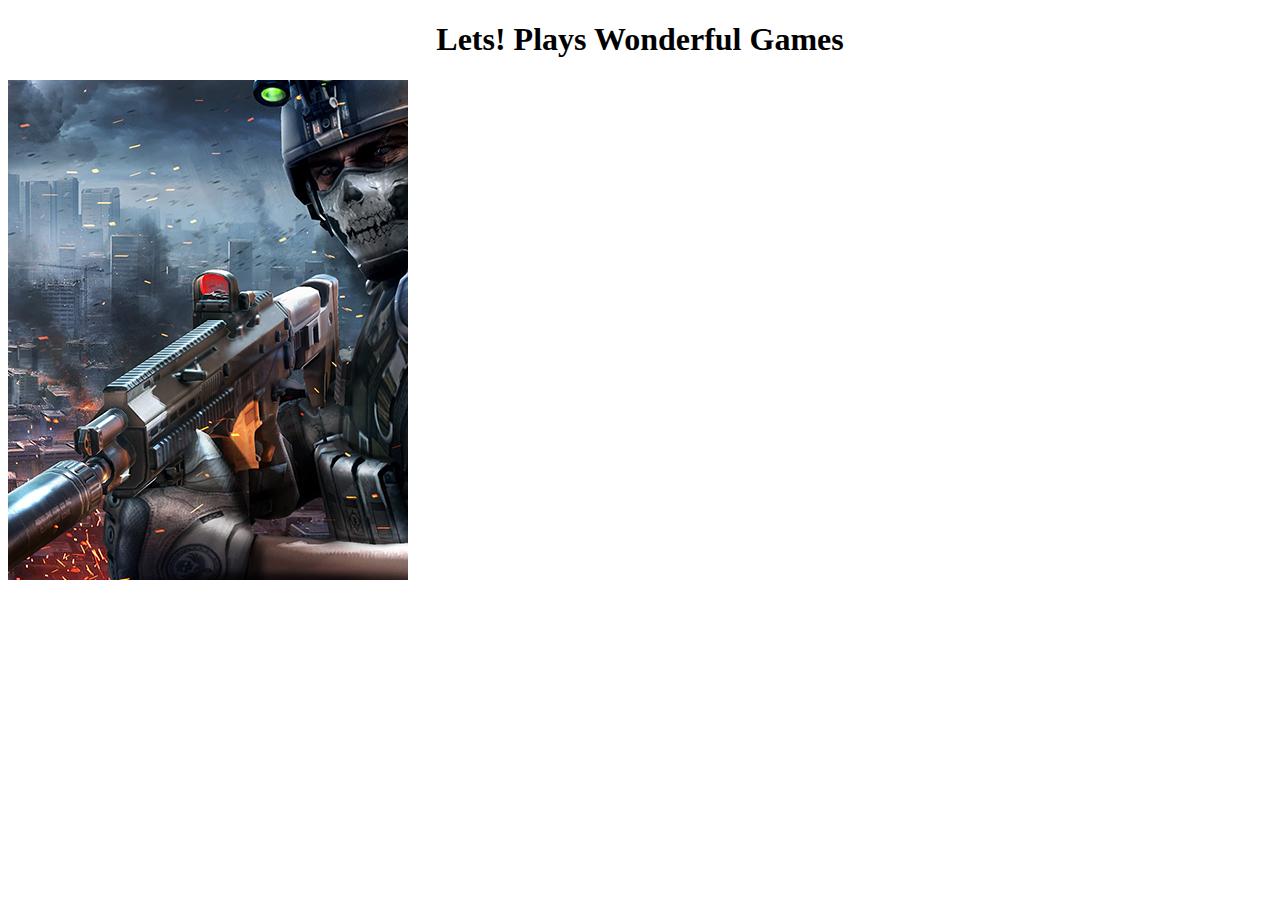
<file: index.html>
<!DOCTYPE html>
<html lang="en">
<head>
    <meta charset="UTF-8">
    <meta http-equiv="X-UA-Compatible" content="IE=edge">
    <meta name="viewport" content="width=device-width, initial-scale=1.0">
    <title>Games</title>
    <link rel="stylesheet" href="index.css">
</head>
<body>
    <h1>Lets! Plays Wonderful Games</h1>
    <a href=Shooting_Game/index_shooting.html><div id="div1"></div></a>
    
    
</body>
</html>
</file>
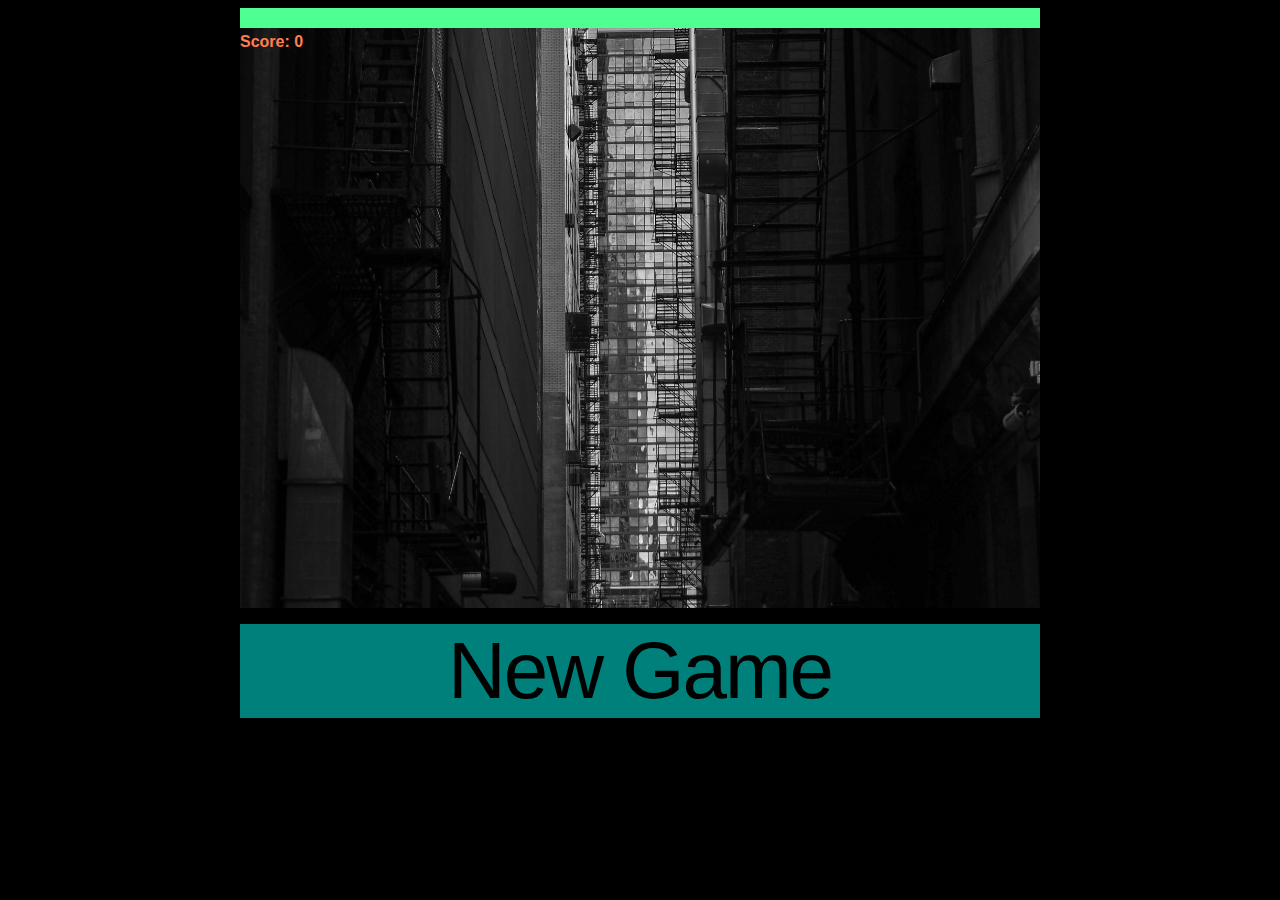
<file: Shooting_Game/index_shooting.html>
<!DOCTYPE html>
<html lang="en">
<head>
    <meta charset="UTF-8">
    <meta http-equiv="X-UA-Compatible" content="IE=edge">
    <meta name="viewport" content="width=device-width, initial-scale=1.0">
    <title>Shooting Game</title>
    <link rel="stylesheet" href="style_shootimg.css">
</head>
<body>
    <div id="gameframe" onclick="gunSound()">
        <div id="healthBar">
            <p id="score" style="margin-top: 25px;">Score: 0 </p>
        </div>

        <div id="restart">
            <p id="finalScore"></p>
            <a href="index_shooting.html" id="newGame">New Game</a>
        </div>

        <div class="enemy" id="enemy1"  onclick="shoot(this)"></div>
        <div class="enemy" id="enemy2"  onclick="shoot(this)"></div>
        <div class="enemy" id="enemy3"  onclick="shoot(this)"></div>
        <div class="enemy" id="enemy4"  onclick="shoot(this)"></div>
        <div class="enemy" id="enemy5"  onclick="shoot(this)"></div>
    </div>
    <p style="text-align: center;" >
        <button onclick="newGame()">New Game</button>
    </p>

    <script src="script_shooting.js"></script>
    
</body>
</html>
</file>
<file: index.css>
h1{
    text-align: center;
}

div{
    display: flex;

    width: 400px;
    height: 500px;

    background-image: url(images/shooting.jpg);
    background-position: center;
}
</file>
<file: Shooting_Game/style_shootimg.css>
#gameframe{
    background-color: black;
    height: 600px;
    width: 800px;
    margin: auto;
    position: relative;
    overflow: hidden;

    background-image: url(background.jpg);
    background-size: cover;
    background-position: bottom;
}

#healthBar{
    position: absolute;
	top: 0;
	left: 0;
	height: 20px;
	width: 100%;
	background-color: #50ff91;
	transition: width .5s;
}

.enemy{
    width: 180px;
    height: 280px;

    position: absolute;
    bottom: -400px;
    transition: all .5s;

    border-radius: 100%;
    background: linear-gradient(#240C2C, black);
    box-shadow: inset 0 1em 1em chocolate;
}
.enemy:hover{
    cursor: crosshair;
}

.enemy:before{
    content: "o_o";
    position: absolute;
    width: 100%;
    top: 50px;
    font-size: 4em;
    text-align: center;
}

.enemy::after{
    content: "o";
    position: absolute;
    width: 30px;
    height: 30px;
    left: 5px;
    bottom: 30px;

    background-color: #222;
    color: #555;
    text-align: center;

    border-radius: 15px;
    border-bottom: 20px solid #111;
    border-right: 2px solid brown;

    transition: all 50s;
}

.enemy.showing{
    bottom: 0;
}

#enemy1{left: 5px;}
#enemy2{left: 165px;}
#enemy3{left: 325px;}
#enemy4{left: 485px;}
#enemy5{left: 645px;}

.enemy.dead{
    background: #222;
    transform: rotate(-90deg);
    bottom: -140px;
}
.enemy.dead::before{

    content: "*_*";
    color: #555;
}

.enemy.shooting{
    background: #471515;
}

.enemy.shooting::after{

    content: "*";
    left: 20px;
    color: coral;

    font-size: 4em;
    transform: scale(2);

    box-shadow: 20px -10px 30px black;
}

body{
    background-color: black;
    color: coral;
    font-family: sans-serif;
    font-weight: bold;
}

button{
    height: 100%;
    width: 800px;
    background-color: #00fff5;

    border: 0;
    box-shadow: none;

    font-size: 5em;
    letter-spacing: -2px;

    opacity: 0.5;
}
button:hover{
    cursor: pointer;
}

#restart{
    display: none;
    z-index: 1;
    
    margin-top: 150px;
    margin-left: 200px;

    width: 300px;
    height: 120px;
    background-color: wheat;
    text-align: center;
    padding: 5px;
}

#newGame{
    text-decoration: none;
    background-color: aqua;
    font-size: 50px;
    color: #000;
}
</file>
